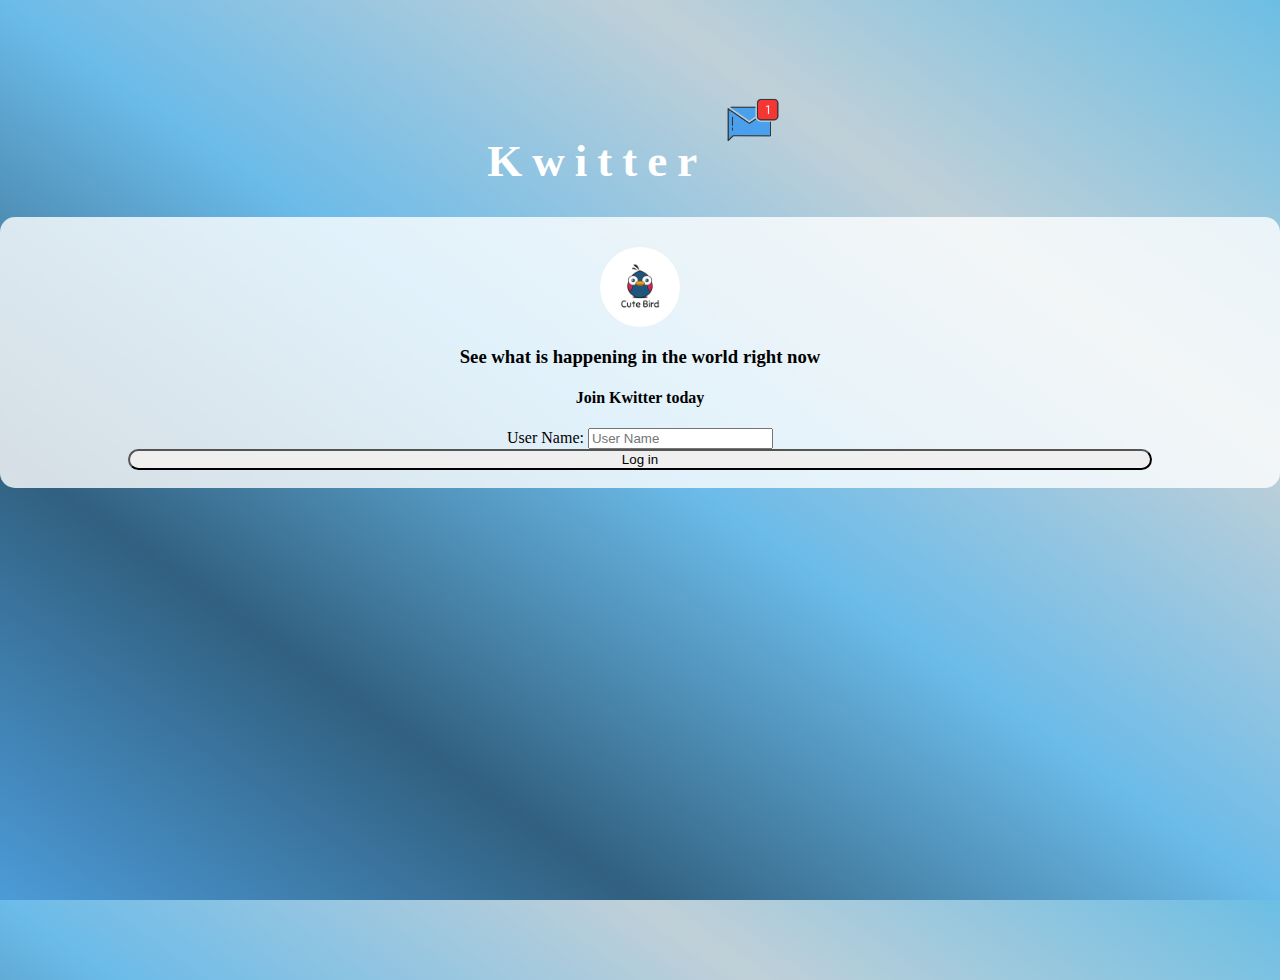
<file: index.html>
<script src="https://maxcdn.bootstrapcdn.com/bootstrap/3.4.0/js/bootstrap.min.js"></script>

<link rel="stylesheet" type="text/css" href="style.css">
<script src="kwitter.js"></script>
</head>
<body>
<center>
	<h1 class="header">	
		Kwitter	<sup>
	<img src="m2.png">
	</sup>
</h1>
	<div class="col-lg-4 col-md-6 col-sm-6 col-xs-11 login_div">
	<img src="logo.png" class="logo">
		<h3 >See what is happening in the world right now</h3>
		<h4 >Join Kwitter today</h4>
		<div class="form-group">
		  <label >User Name:</label>
        <input type="text" id="username" class="form-control" placeholder="User Name">
		</div>
		<button id="login_button" onclick="adduser()" class="btn btn-primary">Log in</button>
		<br><br>
	</div>
</center>
</body>
</html>
</file>
<file: style.css>
html, body
{
  height: 100%;
  margin: 0;
}

body
{
background-image: linear-gradient(to right top, #4c9bd8, #316080, #6bbbe9, #c0d0d8, #6cbee4);
}

.header
{
	color: white;font-family: 'Yeon Sung';font-size: 45px;letter-spacing: 10px;margin-top: 80px;
}
.header img
{
	width: 80px;margin-left: -15px;
}

.login_div
{
	background: rgba(255,255,255,0.8);float: none;border-radius: 15px;
}

.logo
{
	width: 80px;margin-top: 30px;border-radius: 40px;
}

#login_button
{
	width: 80%;border-radius: 15px;
}

.room_name
{
	cursor: pointer;
	font-size: 20px;
}


#logout
{
	font-size: 20px; float: right;
}


#output
{
	padding: 10px; width:80%;background: rgba(255,255,255,0.8);border-radius: 15px;
}

.input_div_room_page
{
	width: 80%;
}

.input_div label
{
	color: white;font-size: 20px;
}


.input_div_message_page
{
	position: fixed;bottom: 0px;width: 100%;background: rgba(255,255,255,0.8);
}
.input_div_message_page label
{
	color: black;
}
.input_div_message_page #msg
{
	width: 80%;
}
.input_div_message_page button
{
	margin-top: 15px;
	width: 50%; 
}
.color_white
{
	color: white
}

.user_tick
{
	width:20px;
}
.message_h4
{
	padding-left:5px;color:grey;
}
</file>
